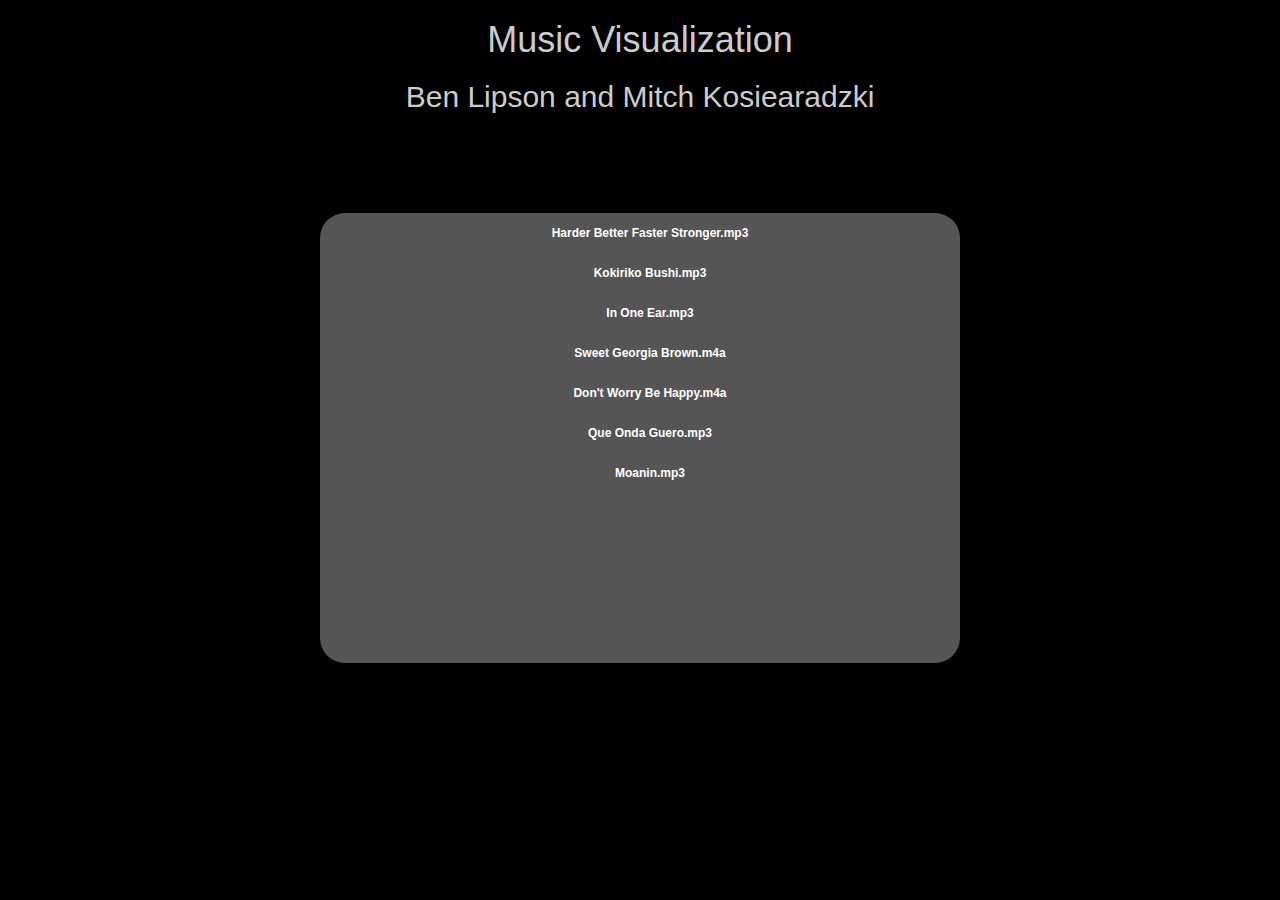
<file: MusicVisualization/index.html>
<html>
  <head>
    <title>Visualizing Music</title>
    <meta http-equiv="content-type" content="text/html; charset=ISO-8859-1">
    
    <!-- CSS -->
    <link href="css/bootstrap.css" rel="stylesheet" type="text/css">
    <link href="css/index-sidebar.css" rel="stylesheet" type="text/css">      
    <link rel="stylesheet" type="text/css" href="css/demoStyles.css" />
    <link href="css/simple-slider.css" rel="stylesheet" type="text/css" />
    <link href="css/simple-slider-volume.css" rel="stylesheet" type="text/css" />  

    <!-- My CSS -->
    <link href='musicVis.css' rel='stylesheet' type='text/css'>

    <!-- JQuery Core Javascript -->
    <script src="src/jquery/jquery-1.11.0.js"></script>
    <!-- Bootstrap Core JavaScript -->
    <script src="src/bootstrapjs/bootstrap.min.js"></script>

    <script type="text/javascript">
      function passSong(id) {
        console.log("HAOIWEJFOAIEF");
        sessionStorage.setItem("song", document.getElementById(id).innerHTML);
        console.log(sessionStorage.getItem("song"));
      }
    </script>

    

  </head>
  <body>
    <h1 style="text-align:center;">Music Visualization</h1>
    <h2 style="text-align:center;">Ben Lipson and Mitch Kosiearadzki</h2>
    <div id="songList" style="background:#555555; color:white; width: 50%; margin: auto; height: 50%; position:relative; top:10%; border-radius:25px; text-align:center;">
      <ul class="sidebar-nav" style="width:50%; margin: auto;">
	<li style="list-style-type:none;">
          <a id="song1" onclick="passSong(this.id);" href="musicVis.html" style="color:white";>Harder Better Faster Stronger.mp3</a>
        </li>
	<li style="list-style-type:none;">
          <a id="song2" onclick="passSong(this.id);" href="musicVis.html" style="color:white";>Kokiriko Bushi.mp3</a>
        </li>
	<li style="list-style-type:none;">
          <a id="song3" onclick="passSong(this.id);" href="musicVis.html" style="color:white";>In One Ear.mp3</a>
        </li>
	<li style="list-style-type:none;">
          <a id="song4" onclick="passSong(this.id);" href="musicVis.html" style="color:white";>Sweet Georgia Brown.m4a</a>
        </li>
	<li style="list-style-type:none;">
          <a id="song5" onclick="passSong(this.id);" href="musicVis.html" style="color:white";>Don't Worry Be Happy.m4a</a>
        </li>
	<li style="list-style-type:none;">
	  <a id="song6" onclick="passSong(this.id);" href="musicVis.html" style="color:white";>Que Onda Guero.mp3</a>
	</li>
	<li style="list-style-type:none;">
	  <a id="song7" onclick="passSong(this.id);" href="musicVis.html" style="color:white";>Moanin.mp3</a>
	</li>
      </ul>
    </div>
  </body>
</html>
</file>
<file: MusicVisualization/css/demoStyles.css>
/*Stylesheet*/

BODY, HTML {
	margin: 			0;
	padding: 			0;
	font-family: 		Arial, Verdana, sans-serif;
	font-size: 			12px;
	font-weight:		normal;
	color: 				#ccc;
	background-color:	#000;
}

BODY {}


p {
	margin:	10px 0;
}

a:link, a:visited {
	color:			#e7841d;
	font-weight:	bold;
}
a:hover {
}

#header {
	padding:			20px;
	background-color:	#222;
}
	#header h1 {
		font-weight:	normal;
		font-size:		24px;
		margin:			0;
		padding:		0;
	}

	#header p {
		margin:		0;
		padding:	0;

		font-size:	14px;
		color:		#777;
	}

	#header:after{
		content:	"";
		position:	absolute;
	}


.content {
	width:		980px;
	height:		420px;
	padding:	10px;

	position:		absolute;
	top:			50%;
	left:			50%;
	margin-top:		-210px;
	margin-left:	-490px;

	color:			#777;

	border:				1px solid #555;
	background-color:	#ccc;
}

#loader {
	display: none;
}
.loader {
	width: 100%;
	height: 50px;
	position: absolute;
	text-align:center;
	margin-top: 250px;
	background: url('loader.gif') no-repeat;
	background-position: 50% 50%;
	display: block !important;
}

#error {
	display:none;
	width: 960px;
	text-align: left;
	padding: 10px;
}

#mobile {
    display:none;
    width: 960px;
    text-align: left;
    padding: 10px;
}
</file>
<file: MusicVisualization/css/simple-slider.css>
.slider {
    width: 234px;
}

.slider > .dragger {
  background: #8DCA09;
  background: linear-gradient(to bottom, #8DCA09, #72A307);

  box-shadow: inset 0 2px 2px rgba(255,255,255,0.5), 0 2px 8px rgba(0,0,0,0.2);

  border-radius: 10px;

  border: 1px solid #496805;
  width: 16px;
  height: 16px;
}

.slider > .dragger:hover {
  background: linear-gradient(to bottom, #8DCA09, #8DCA09);
}


.slider > .track, .slider > .highlight-track {
  background: #ccc;
  background: linear-gradient(to bottom, #bbb, #ddd);

  box-shadow: inset 0 2px 4px rgba(0,0,0,0.1);


  border-radius: 8px;

  border: 1px solid #aaa;
  height: 4px;
}

.slider > .highlight-track {
	background-color: #8DCA09;
	background: linear-gradient(to bottom, #8DCA09, #72A307);
	
	border-color: #496805;
}
</file>
<file: MusicVisualization/css/simple-slider-volume.css>
.slider-volume {
  width: 300px;
}

.slider-volume > .dragger {
	width: 16px;
	height: 16px;
	margin: 0 auto;
  border: 1px solid rgba(255,255,255,0.6);

  -moz-box-shadow: 0 0px 2px 1px rgba(0,0,0,0.5), 0 2px 5px 2px rgba(0,0,0,0.2);
  -webkit-box-shadow: 0 0px 2px 1px rgba(0,0,0,0.5), 0 2px 5px 2px rgba(0,0,0,0.2);
  box-shadow: 0 0px 2px 1px rgba(0,0,0,0.5), 0 2px 5px 2px rgba(0,0,0,0.2);

	-moz-border-radius: 10px;
	-webkit-border-radius: 10px;
	border-radius: 10px;

  background: #c5c5c5;
  background: -moz-linear-gradient(90deg, rgba(180,180,180,1) 20%, rgba(230,230,230,1) 50%, rgba(180,180,180,1) 80%);
	background:	-webkit-radial-gradient(  50%   0%,  12% 50%, hsla(0,0%,100%,1) 0%, hsla(0,0%,100%,0) 100%),
  	          -webkit-radial-gradient(  50% 100%, 12% 50%, hsla(0,0%,100%,.6) 0%, hsla(0,0%,100%,0) 100%),
              -webkit-radial-gradient(	50% 50%, 200% 50%, hsla(0,0%,90%,1) 5%, hsla(0,0%,85%,1) 30%, hsla(0,0%,60%,1) 100%);
}

.slider-volume > .track, .slider-volume > .highlight-track {
  height: 11px;

  background: #787878;
  background: -moz-linear-gradient(top, #787878, #a2a2a2);
  background: -webkit-linear-gradient(top, #787878, #a2a2a2);
  background: linear-gradient(top, #787878, #a2a2a2);

  -moz-box-shadow: inset 0 2px 5px 1px rgba(0,0,0,0.15), 0 1px 0px 0px rgba(230,230,230,0.9), inset 0 0 1px 1px rgba(0,0,0,0.2);
  -webkit-box-shadow: inset 0 2px 5px 1px rgba(0,0,0,0.15), 0 1px 0px 0px rgba(230,230,230,0.9), inset 0 0 1px 1px rgba(0,0,0,0.2);
  box-shadow: inset 0 2px 5px 1px rgba(0,0,0,0.15), 0 1px 0px 0px rgba(230,230,230,0.9), inset 0 0 1px 1px rgba(0,0,0,0.2);

  -moz-border-radius: 5px;
  -webkit-border-radius: 5px;
  border-radius: 5px;
}

.slider-volume > .highlight-track {
  background-color: #c5c5c5;
  background: -moz-linear-gradient(top, #c5c5c5, #a2a2a2);
  background: -webkit-linear-gradient(top, #c5c5c5, #a2a2a2);
  background: linear-gradient(top, #c5c5c5, #a2a2a2);
}
</file>
<file: MusicVisualization/musicVis.css>
@font-face {
    font-family: rosario;
    src: url(Rosario/Rosario-Regular.ttf);
    color: #005C00;
}

body {
	background-color: #000000;
}

h {
    font-size: 40px;
}

.slider {
	display: inline-block; margin-bottom: 30px;
}

.right-arrow {
    float: right;
}

.centerText {
    text-align: center;
}

.leftText {
    text-align: left;
}

.rightText  {
    text-align: right;
}

.fixedPos {
    position: fixed;
}

.relativePos {
    position: relative;
}

.absolutePos {
    position: absolute;
}

.oneFifthWidth {
	width: 20%;
}

.fullWidth {
	width: 100%;
}

.playBtn {
    background-image: url('assets/mediaplayer/buttonPlay.png');
}
.playBtn:hover {
    background-image: url('assets/mediaplayer/buttonPlayHover.png');
}
.pauseBtn {
    background-image: url('assets/mediaplayer/buttonPause.png');
}
.pauseBtn:hover {
    background-image: url('assets/mediaplayer/buttonPauseHover.png');
}

.stopBtn {
    background-image: url('assets/mediaplayer/buttonStop.png');
}
.stopBtn:hover {
    background-image: url('assets/mediaplayer/buttonStopHover.png');
}

.disabled {
    opacity: 0.5;
}

#topDiv {
	background: #000000;
}

#menu-toggler {
	position: relative;
	left: 5px;
	top: 112.5px
}



#content-wrapper {
	background: #000000;
	width: 100%;
}

#backDiv {
	background: #000000;
	height: 675px;
}

#name {
    position: relative;
    margin-top: 100px;
}

#sideBar {
    top: 25%;
}

#player2 {
    width: 350px;
    height: 50px;    
    position: relative;
    margin: 0 auto;
    background: url('http://iviewsource.com/exercises/audioslider/images/volume-background.png') no-repeat left top;
}

#volume {
    position: absolute;
    left: 24px;
    margin: 0 auto;
    height:15px;
    width: 300px;
    background: url('http://iviewsource.com/exercises/audioslider/images/volume-empty.png') no-repeat left top;
  border: none;
  outline: none;
}

#volume .ui-slider-range-min {
    height:15px;
    width: 300px;
    position: absolute;
    background: url('http://iviewsource.com/exercises/audioslider/images/volume-full.png') no-repeat left top;
  border: none;
  outline: none;
}

#volume .ui-slider-handle {
    width: 38px;
    height:39px;
    background: url('http://iviewsource.com/exercises/audioslider/images/volume-knob.png') no-repeat left top;
    position: absolute;
    margin-left: -15px;
    cursor: pointer;
    outline: none;
    border: none;
}
#player {
    user-select: none;
    -moz-user-select: none;
    -webkit-user-select: none;
}
#blocker {
    background-color: #f00;
    opacity: 0;
    width: 451px;
    height: 101px;
    cursor: pointer;
}
#player DIV {
    position: absolute;
}
.button {
    width: 64px;
    height: 64px;
    top: 31px;
}
#playBtn {
    left: 324px;
}

#stopBtn {
    left: 387px;
}

#labels {
    top: 35px;
    left: 37px;
    position: absolute;
}
#player LABEL {
    color: #336666;
}
#song {
}
#artist {
    top: 0px;
    left: 100px;
}
#track {
    width: 262px;
    height: 5px;
    top: 78px;
    left: 40px;
    background-image: url("assets/mediaplayer/scubberBar.png");
}

#thumb {
    cursor: pointer;
    background-image: url("assets/mediaplayer/scrubberPlayhead.png");
    width: 16px;
    height: 16px;
    top: -5px;
}

#popUpDiv{
    z-index: 100;
    position: absolute;
    background-color: rgba(123, 123,123, 0.8);
    display: none;
    top: 0;
    left: 0;
    width: 200px;
    height: 300px;
}
#popupSelect{
    z-index: 1000;
    position: absolute;
    top: 130px;
    left: 50px;
}
</file>
<file: MusicVisualization/css/index-sidebar.css>
/*!
 * Start Bootstrap - Simple Sidebar HTML Template (http://startbootstrap.com)
 * Code licensed under the Apache License v2.0.
 * For details, see http://www.apache.org/licenses/LICENSE-2.0.
 */

/* Toggle Styles */

#wrapper {
    padding-left: 0;
    -webkit-transition: all 0.5s ease;
    -moz-transition: all 0.5s ease;
    -o-transition: all 0.5s ease;
    transition: all 0.5s ease;
}

#wrapper.toggled {
    padding-left: 250px;
}

#sidebar-wrapper {
    z-index: 1000;
    position: fixed;
    left: 250px;
    width: 0;
    height: 100%;
    margin-left: -250px;
    overflow-y: auto;
    background: #000;
    -webkit-transition: all 0.5s ease;
    -moz-transition: all 0.5s ease;
    -o-transition: all 0.5s ease;
    transition: all 0.5s ease;
}

#wrapper.toggled #sidebar-wrapper {
    width: 250px;
}

#page-content-wrapper {
    width: 100%;
    padding: 15px;
}

#wrapper.toggled #page-content-wrapper {
    position: absolute;
    margin-right: -250px;
}

/* Sidebar Styles */



.sidebar-nav {
	background: #555555;
	color: #ffffff;
    top: 0;
    width: 325px;
    margin: 0;
    padding: 0;
    list-style: none;
}

.sidebar-nav li {
    text-indent: 20px;
    line-height: 40px;
}

.sidebar-nav li a {
    display: block;
    text-decoration: none;
    color: #ffffff;
}

.sidebar-nav li a:hover {
    text-decoration: none;
    color: #000000;
    background: #333333;
}

.sidebar-nav li a:active,
.sidebar-nav li a:focus {
    text-decoration: none;
}

.sidebar-nav > .sidebar-brand {
    height: 65px;
    font-size: 18px;
    line-height: 60px;
}

.sidebar-nav > .sidebar-brand a {
    color: #fff;
}

.sidebar-nav > .sidebar-brand a:hover {
    color: #fff;
    background: none;
}

@media(min-width:768px) {
    #wrapper {
        padding-left: 250px;
    }

    #wrapper.toggled {
        padding-left: 0;
    }

    #sidebar-wrapper {
        width: 325px;
    }

    #wrapper.toggled #sidebar-wrapper {
        width: 0;
    }

    #page-content-wrapper {
        padding: 20px;
    }

    #wrapper.toggled #page-content-wrapper {
        position: relative;
        margin-right: 0;
    }
}
</file>
